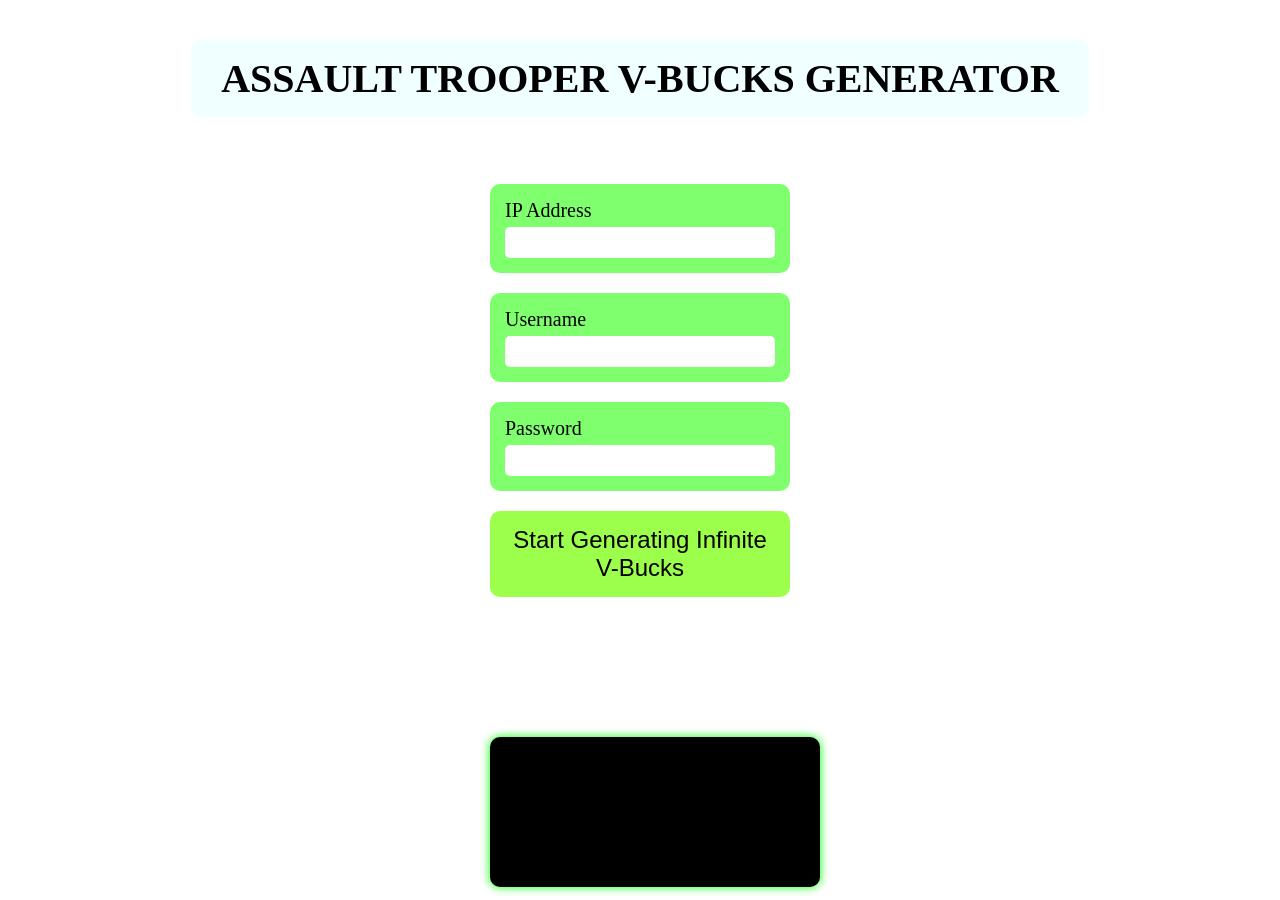
<file: index.html>
<!DOCTYPE html>
<html lang="en">
<head>
<meta charset="UTF-8">
<meta name="viewport" content="width=device-width, initial-scale=1.0">
<title>VBUCKS GENERATOR 100% REAL</title>
<link rel="stylesheet" href="style/style.css">
</head>

<body>

<h1>ASSAULT TROOPER V-BUCKS GENERATOR</h1>

<div class="container">

    <div class="box">
        <label>IP Address</label>
        <input type="text">
    </div>

    <div class="box">
        <label>Username</label>
        <input type="text">
    </div>

    <div class="box">
        <label>Password</label>
        <input type="password">
    </div>

    <button id="btn">Start Generating Infinite V-Bucks</button>

    <div id="spinner"></div>

    <div id="console"></div>

</div>

<audio id="spamSound" src="sound.mp3"></audio>
<script src="script.js"></script>
</body>
</html>
</file>
<file: style/style.css>
body {
    margin: 0;
    font-family: fantasy;

    background-image: url(https://i.redd.it/mnnxwzjvjuib1.jpg);
    background-size: 100% 100%;
    background-repeat: no-repeat;
    background-attachment: fixed;

    display: flex;
    flex-direction: column;
    align-items: center;
}

/* Title */

h1 {
    margin-top: 40px;
    background: azure;
    padding: 15px 30px;
    font-size: 40px;
    border-radius: 10px;
}

/* Main container */

.container {
    margin-top: 40px;
    display: flex;
    flex-direction: column;
    gap: 20px;
    width: 300px;
}

/* Input boxes */

.box {
    display: flex;
    flex-direction: column;
    background: rgba(73, 255, 49, 0.7);
    padding: 15px;
    border-radius: 10px;
    font-size: 20px;
}

input {
    margin-top: 5px;
    padding: 8px;
    border: none;
    border-radius: 5px;
}

/* Button */

button {
    padding: 15px;
    font-size: 24px;
    border: none;
    border-radius: 10px;
    background: rgba(115, 255, 0, 0.7);
    cursor: pointer;
    transition: transform 0.2s ease, background 0.2s ease;
}

button:hover {
    transform: translateY(-4px);
}

/* Spinner */

#spinner {
    align-self: center;

    border: 10px solid lightgrey;
    border-top: 10px solid lime;

    border-radius: 50%;
    width: 80px;
    height: 80px;

    opacity: 0;
}

/* Active spinner */

.loading {
    opacity: 1;
    animation: spin 0.7s linear infinite;
}

@keyframes spin {
    from { transform: rotate(0deg); }
    to { transform: rotate(360deg); }
}

#console {
    width: 300px;
    background: black;
    color: lime;
    font-family: monospace;
    padding: 15px;
    border-radius: 10px;
    min-height: 120px;
    box-shadow: 0 0 10px lime;
}

.line {
    margin: 3px 0;
}

.spam-img{
    position:fixed;
    width:300px;
    z-index:9999;
    pointer-events:none;

    animation: fly linear infinite;
}

@keyframes fly{
    from{
        transform: translate(0,0);
    }
    to{
        transform: translate(var(--x), var(--y));
    }
}
</file>
